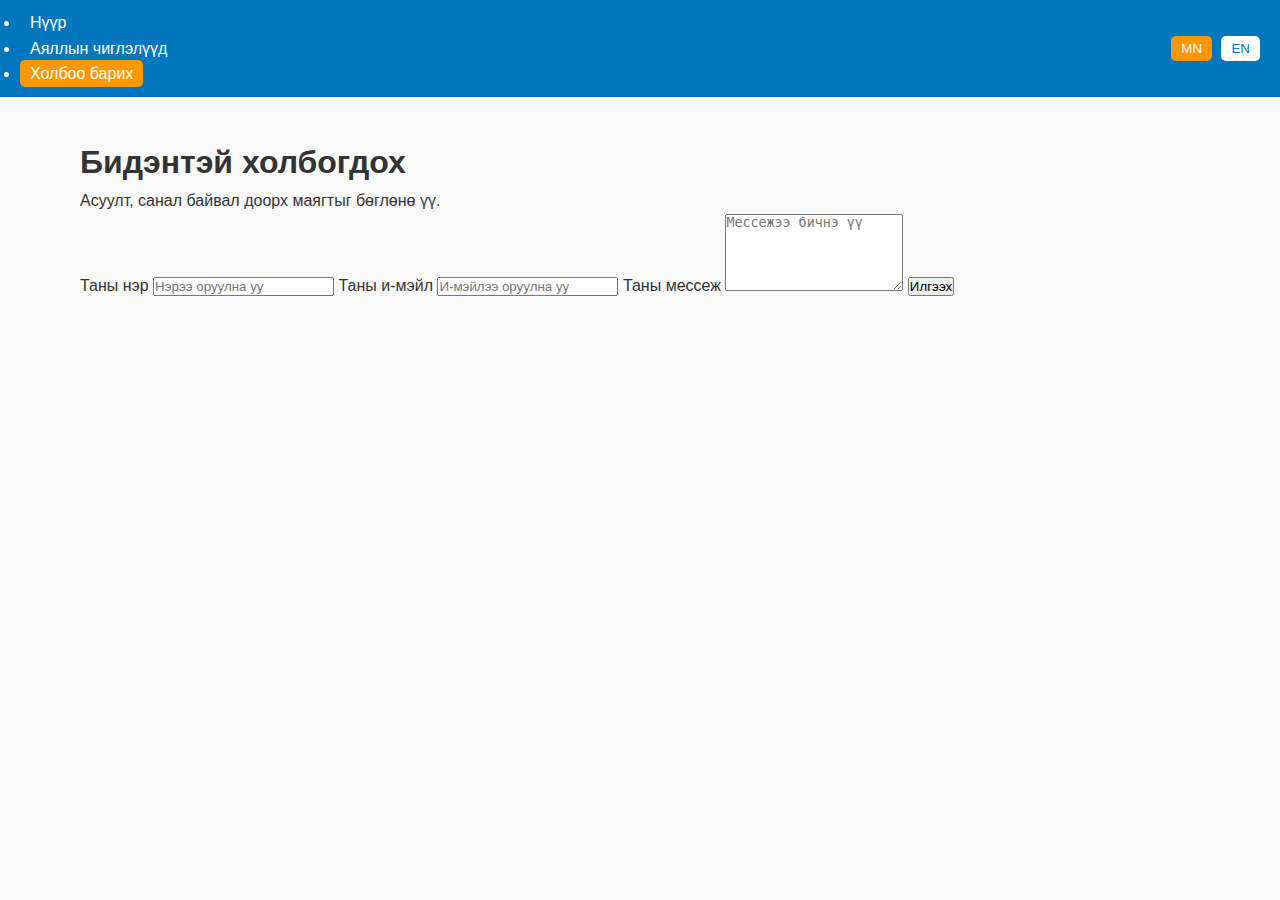
<file: contact.html>
<!DOCTYPE html>
<html lang="mn">
<head>
  <meta charset="UTF-8">
  <meta name="viewport" content="width=device-width, initial-scale=1.0">
  <title data-mn="Холбоо барих" data-en="Contact Us">Холбоо барих</title>
  <link rel="stylesheet" href="style.css">
</head>
<body>
  <header>
    <button id="menu-toggle">☰</button>
    <nav>
      <ul>
        <li><a href="index.html" data-mn="Нүүр" data-en="Home">Нүүр</a></li>
        <li><a href="destinations.html" data-mn="Аяллын чиглэлүүд" data-en="Destinations">Аяллын чиглэлүүд</a></li>
        <li><a href="contact.html" class="active" data-mn="Холбоо барих" data-en="Contact">Холбоо барих</a></li>
      </ul>
    </nav>

    <div id="lang-switch">
      <button data-lang="mn" class="active">MN</button>
      <button data-lang="en">EN</button>
    </div>
  </header>

  <main>
    <section>
      <h1 data-mn="Бидэнтэй холбогдох" data-en="Get in Touch">Бидэнтэй холбогдох</h1>
      <p data-mn="Асуулт, санал байвал доорх маягтыг бөглөнө үү."
         data-en="If you have any questions or suggestions, please fill out the form below.">
         Асуулт, санал байвал доорх маягтыг бөглөнө үү.
      </p>

      <form>
        <label data-mn="Таны нэр" data-en="Your Name">Таны нэр</label>
        <input type="text" 
               data-mn-placeholder="Нэрээ оруулна уу" 
               data-en-placeholder="Enter your name">

        <label data-mn="Таны и-мэйл" data-en="Your Email">Таны и-мэйл</label>
        <input type="email" 
               data-mn-placeholder="И-мэйлээ оруулна уу" 
               data-en-placeholder="Enter your email">

        <label data-mn="Таны мессеж" data-en="Your Message">Таны мессеж</label>
        <textarea rows="5"
                  data-mn-placeholder="Мессежээ бичнэ үү" 
                  data-en-placeholder="Write your message"></textarea>

        <button type="submit" 
                data-mn="Илгээх" 
                data-en="Send">Илгээх</button>
      </form>
    </section>
  </main>

  <script src="menu.js"></script>
</body>
</html>
</file>
<file: style.css>
/* Reset */
* {
  margin: 0;
  padding: 0;
  box-sizing: border-box;
}

body {
  font-family: Arial, sans-serif;
  line-height: 1.6;
  background-color: #f9f9f9;
  color: #333;
}

/* Header */
header {
  background: #0277bd;
  color: white;
  padding: 10px 20px;
  display: flex;
  align-items: center;
  justify-content: space-between;
  flex-wrap: wrap;
}

header .logo {
  display: flex;
  align-items: center;
  gap: 10px;
}

header .logo img {
  height: 40px;
}

#lang-switch button {
  background: white;
  color: #0277bd;
  border: none;
  padding: 5px 10px;
  margin-left: 5px;
  cursor: pointer;
  border-radius: 5px;
}

#lang-switch button.active {
  background: #ff9800;
  color: white;
}

#menu-toggle {
  display: none;
  font-size: 24px;
  cursor: pointer;
}

nav {
  display: flex;
  gap: 15px;
}

nav a {
  color: white;
  text-decoration: none;
  padding: 5px 10px;
}

nav a.active, nav a:hover {
  background: #ff9800;
  border-radius: 5px;
}

/* Mobile Menu */
@media (max-width: 768px) {
  #menu-toggle {
    display: block;
  }

  nav {
    display: none;
    flex-direction: column;
    background: #0277bd;
    width: 100%;
  }

  nav.show {
    display: flex;
  }
}

/* Sections */
section {
  padding: 20px;
}

h2 {
  color: #0277bd;
  margin-bottom: 10px;
}

/* Destinations */
.destination-list {
  display: grid;
  grid-template-columns: repeat(auto-fit, minmax(250px, 1fr));
  gap: 15px;
}

.destination-item {
  background: white;
  border-radius: 10px;
  overflow: hidden;
  box-shadow: 0 2px 5px rgba(0,0,0,0.1);
  text-align: center;
}

.destination-item img {
  width: 100%;
  height: 180px;
  object-fit: cover;
}

.destination-item h3 {
  margin: 10px 0;
  color: #333;
}

.destination-item p {
  padding: 0 10px 10px;
  color: #666;
}

/* Footer */
footer {
  background: #0277bd;
  color: white;
  text-align: center;
  padding: 10px;
  margin-top: 20px;
}
/* Content Center */
main, section {
  max-width: 1200px; /* Дээд өргөн */
  margin: 0 auto; /* Төвд нь байрлуулна */
  padding: 20px;
}
</file>
